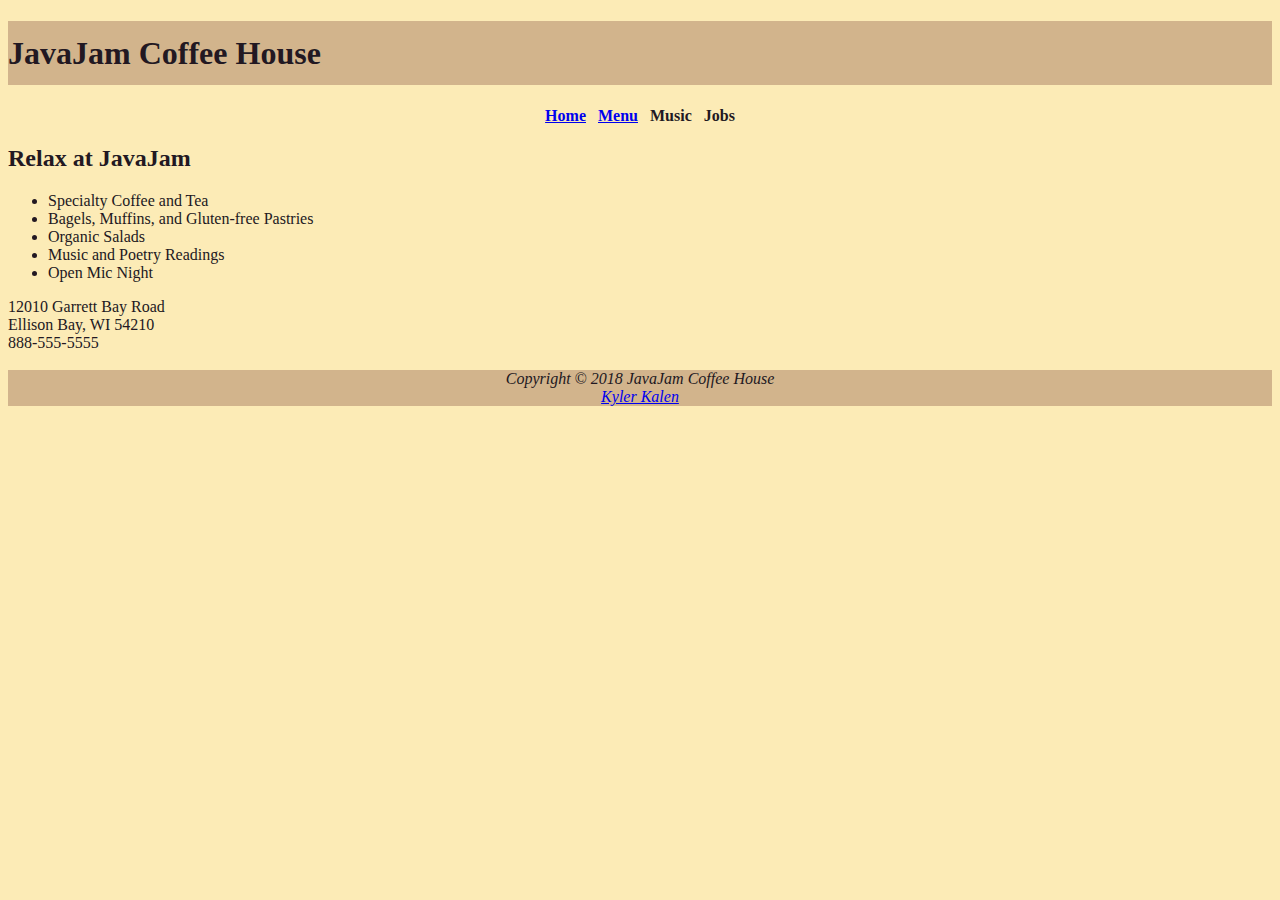
<file: index.html>
<!DOCTYPE html>
<html>
    <head>
        <link rel="stylesheet" href="javajam.css">
        <meta charset="UTF-8">
        <title>JavaJam Coffee House</title>
    </head>
    <header>
        <h1>JavaJam Coffee House</h1>
    </header>
    <nav>
        <b><a href="index.html">Home</a> &nbsp; <a href="menu.html">Menu</a> &nbsp; Music &nbsp; Jobs</b>
    </nav>
    <main>
        <h2>Relax at JavaJam</h2>
            <ul>
                <li>Specialty Coffee and Tea</li>
                <li>Bagels, Muffins, and Gluten-free Pastries</li>
                <li>Organic Salads</li>
                <li>Music and Poetry Readings</li>
                <li>Open Mic Night</li>
            </ul>
            <div>12010 Garrett Bay Road <br> Ellison Bay, WI 54210 <br> 888-555-5555<br></div>
    </main>
    <br>
    <footer>
        <i>Copyright © 2018 JavaJam Coffee House <br> <a href="kylerkalen@kylerkalen.com">Kyler Kalen</a></i>
    </footer>
</html>
</file>
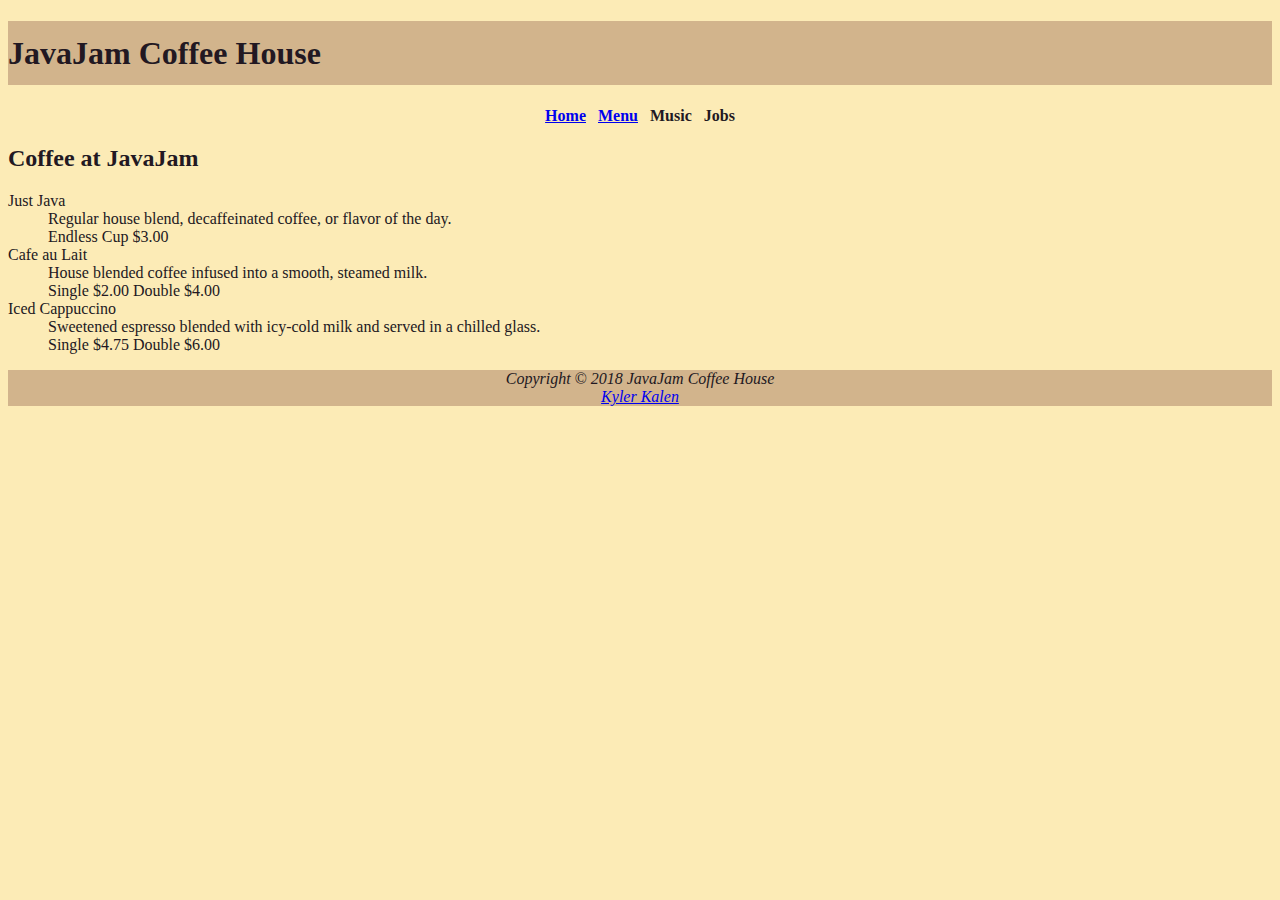
<file: menu.html>
<!DOCTYPE html>
<html>
    <head>
        <link rel="stylesheet" href="javajam.css">
        <meta charset="UTF-8">
        <title>JavaJam Coffee House Menu</title>
    </head>
    <header>
        <h1>JavaJam Coffee House</h1>
    </header>
    <nav>
        <b><a href="index.html">Home</a> &nbsp; <a href="menu.html">Menu</a> &nbsp; Music &nbsp; Jobs</b>
    </nav>
    <main>
        <h2>Coffee at JavaJam</h2>
            <dl>
                <dt>Just Java</dt>
                <dd>Regular house blend, decaffeinated coffee, or flavor of the day.</dd>
                <dd>Endless Cup $3.00</dd>
                <dt>Cafe au Lait</dt>
                <dd>House blended coffee infused into a smooth, steamed milk.</dd>
                <dd>Single $2.00 Double $4.00</dd>
                <dt>Iced Cappuccino</dt>
                <dd>Sweetened espresso blended with icy-cold milk and served in a chilled glass.</dd>
                <dd>Single $4.75 Double $6.00</dd>
            </dl>
    </main>
    <footer>
        <i>Copyright © 2018 JavaJam Coffee House <br> <a href="kylerkalen@kylerkalen.com">Kyler Kalen</a></i>
    </footer>
</html>
</file>
<file: javajam.css>
body{ 
    background-color:#FCEBB6;
    color:#221822;
}

header{
    background-color:#D2B48C;
}

h1{
    line-height:200%;
}

nav{
    text-align:center;
    font-weight:bold;
}

footer{
    background-color:#D2B48C;
    font-weight:.60em;
    text-align: center;
}

#container{
    margin-left: auto;
    margin-right: auto;
    width:80%;
}
</file>
